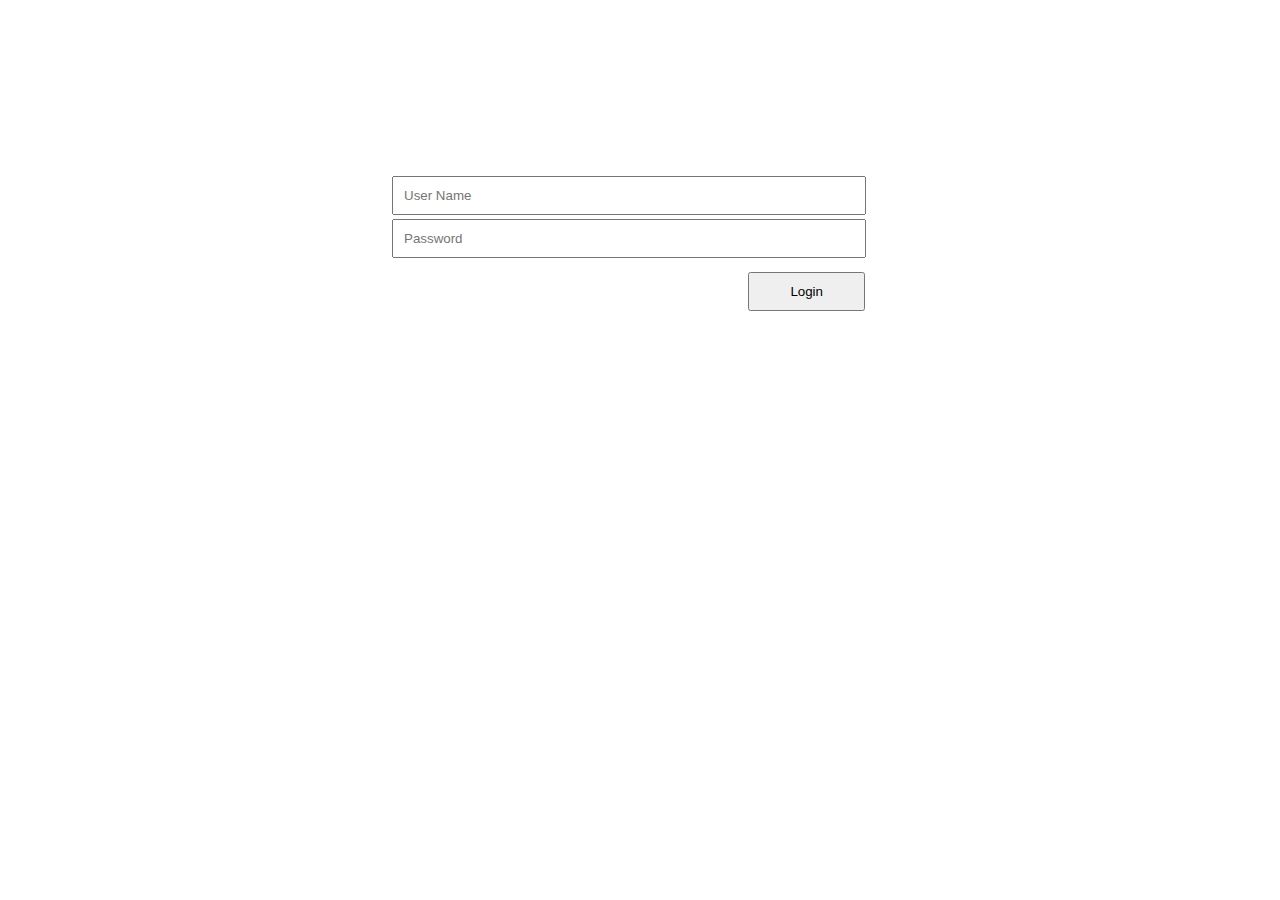
<file: Login.html>
<!DOCTYPE html>
<html>

<head>
    <title>About Us</title>
    <link rel="stylesheet" href="./login.css">
    
</head>

<body class="main-body-grid">
    <div class="r1">
        <!-- <h2>Edward Boehm</h2> -->
        </div>
        <div class ="r2 one-column">
        <div class ="c2">
                <form class ="login-form">
                        <input placeholder ="User Name" type="text" id="username" class="form-input">
                        <input placeholder = "Password" type="password" id="password" class= "form-input">
                        
                        <button onclick="login.login()" class="submit-button" type="button">Login</button>
                
                <span id="error-box"class="error-message">Error Here</span>
                </form>
                </div>


        </div>
        <script type="text/javascript" src="./js/login.js"></script>
        </body>
        
</html>
</file>
<file: login.css>
* {
            margin: 0px;
            padding: 0px;
            position: relative;
        }

        body,
        html {
            height: 100vh;
            width: 100vw;
        }

        .main-body-grid {
            display: grid;
            grid-template-rows: 1fr 13fr 1fr;
            height: 100%;
            grid-row-gap: 1em;
        }
        

      

        .box-shadow {
            -webkit-box-shadow: -1px 7px 23px -10px rgba(0, 0, 0, 0.75);
            -moz-box-shadow: -1px 7px 23px -10px rgba(0, 0, 0, 0.75);
            box-shadow: -1px 7px 23px -10px rgba(0, 0, 0, 0.75);
        }

        .login-form{
            width: 500px;
            height:500px;
            margin: 100px auto;
        }
        .form-input{
            width: 90%;
            padding: 10px;
           margin:2px;
           
        }
        .submit-button{
           
            padding: 10px 40px;
            margin-right: 25px;
           float:right;
            margin-top:12px;
        }
        .error-message{
            color: red;
            display:block;
            margin-top:100px;
            padding:7px;
            display:none;
            font-size: 25px;
            font-weight: bold;
            text-align:center;
        }
</file>
